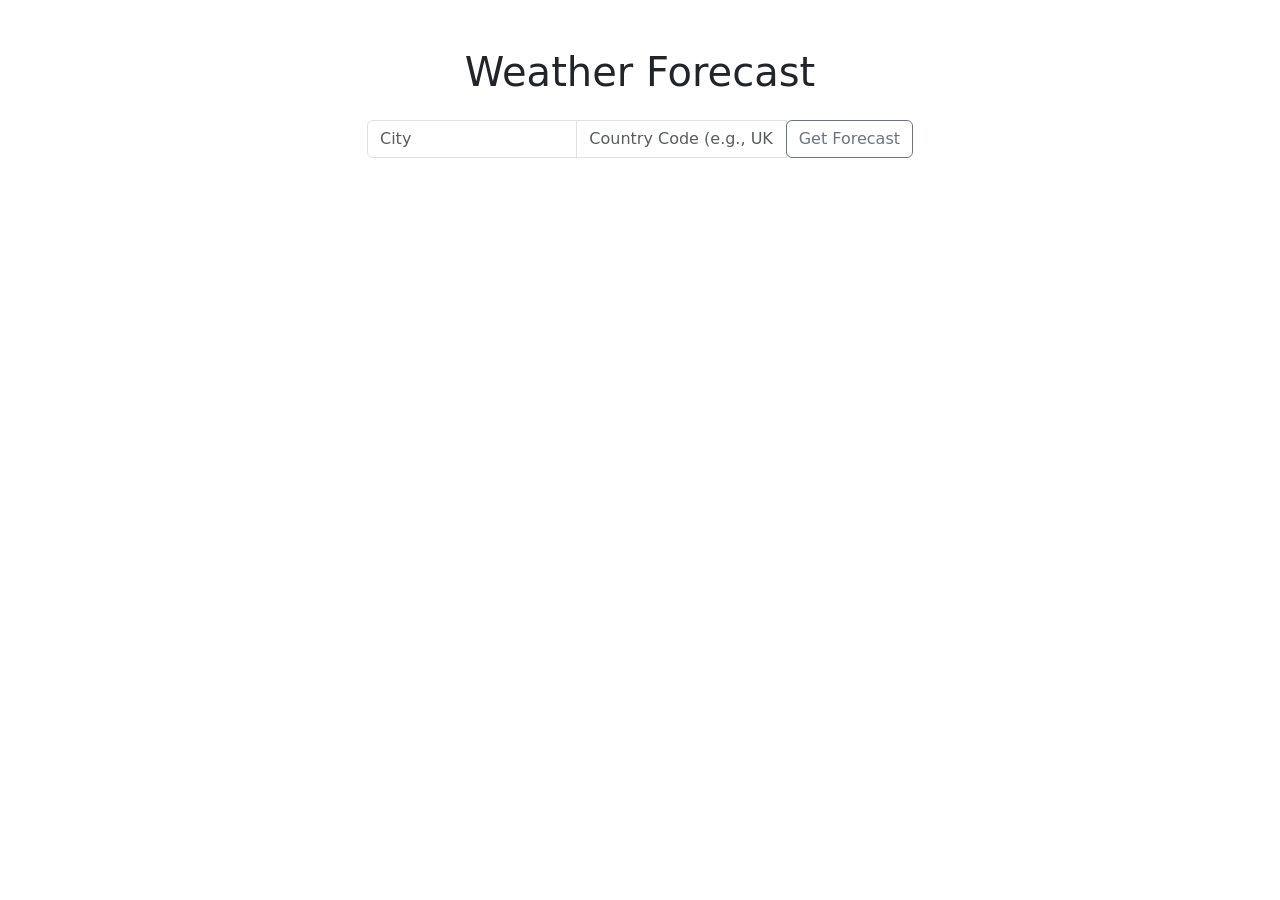
<file: index.html>
<!DOCTYPE html>
<html lang="en">
<head>
<meta charset="UTF-8">
<meta name="viewport" content="width=device-width, initial-scale=1.0">
<title>Weather Dashboard</title>
<link rel="stylesheet" href="https://cdn.jsdelivr.net/npm/bootstrap@5.3.2/dist/css/bootstrap.min.css">
<link rel="stylesheet" href="weather.css">
</head>
<body>
<div class="container mt-5">
  <h1 class="text-center">Weather Forecast</h1>
  <div class="row justify-content-center my-4">
      <div class="col-md-6">
          <!-- Input group for city and country -->
          <div class="input-group mb-3">
              <input type="text" id="city-input" class="form-control"
              placeholder="City" aria-label="City">
              <input type="text" id="country-input" class="form-control"
              placeholder="Country Code (e.g., UK)" aria-label="Country Code">
              <div class="input-group-append">
                  <button class="btn btn-outline-secondary" type="button"
                  id="search-btn">Get Forecast</button>
              </div>
          </div>
          <!-- Weather display area -->
          <div id="weather-result" class="text-center">
              <!-- Weather information will be displayed here -->
          </div>
      </div>
  </div>
</div>

<script src="https://cdn.jsdelivr.net/npm/bootstrap@5.3.2/dist/js/bootstrap.bundle.min.js"></script>
<script src="weather.js"></script>
</body>
</html>
</file>
<file: weather.css>
.weather-day {
    margin-bottom: 10px;
  }
</file>
